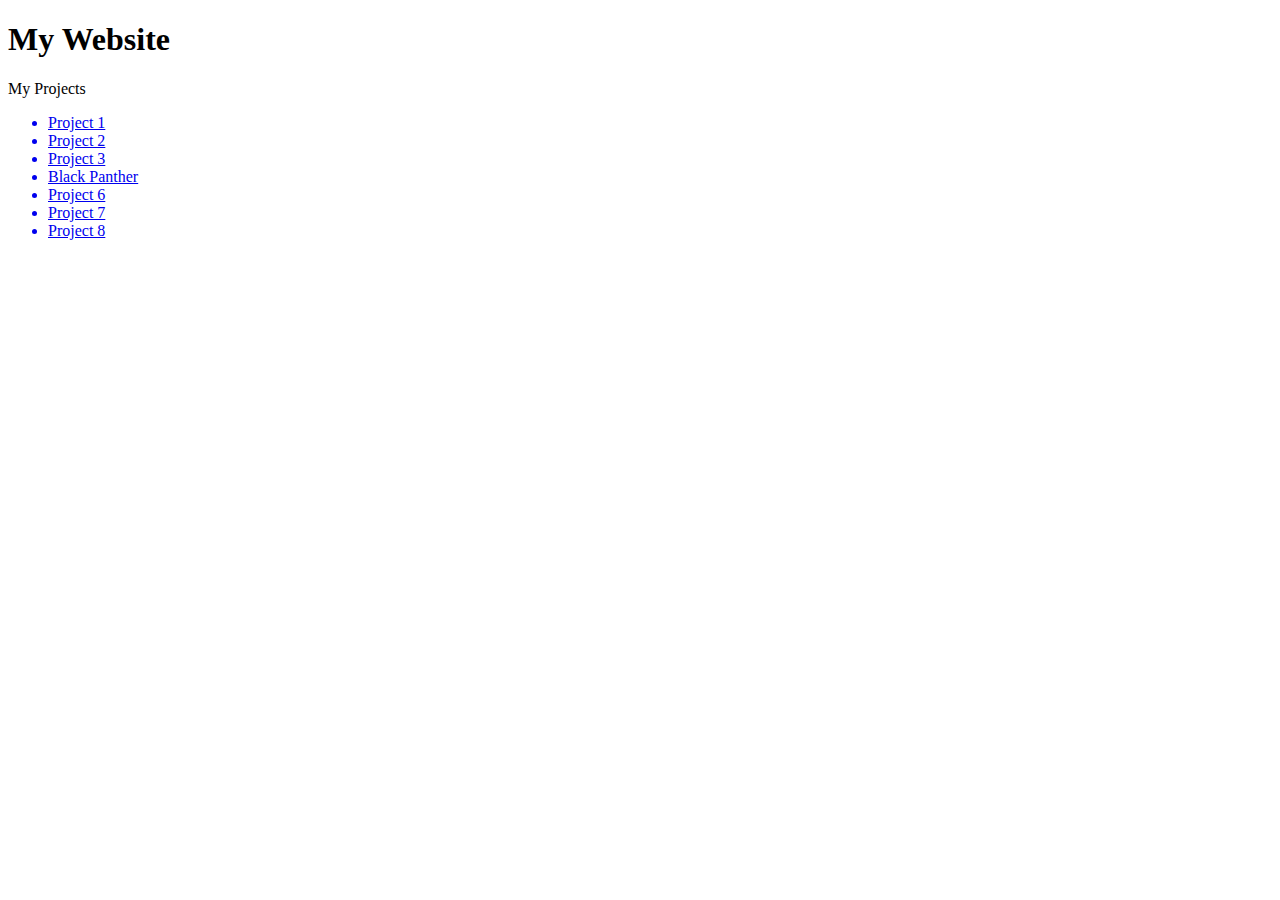
<file: index.html>
<!DOCTYPE html>

<html>
  
   <head>
    <h1>My Website</h1>
   </head>
    
   <body>
     
     <hl>My Projects</hl>
     
    <ul>
      
      <a href="project1.html"><li>Project 1</li></a>
      <a href="project2.html"><li>Project 2</li></a>
      <a href="project3.html"><li>Project 3</li></a>
      <a href="animal.html"><li>Black Panther</li></a>
      <a href="project6/project6.html"><li>Project 6</li></a> 
      <a href="project7/project7.html"><li>Project 7</li></a>
      <a href="project8/project8.html"><li>Project 8</li></a>

     </ul>
     
     
  </body>
  
  </html>
</file>
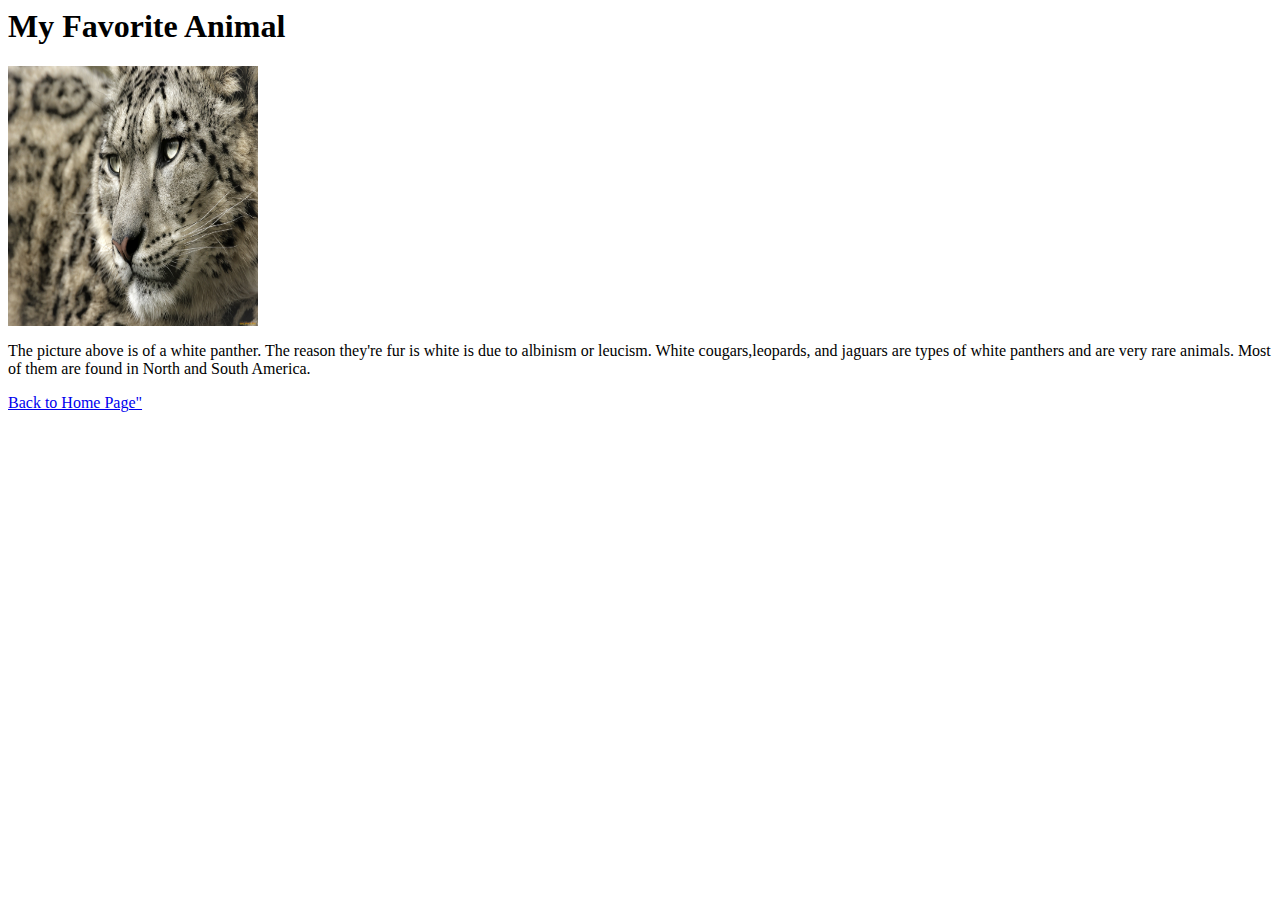
<file: animal.html>
<DOCTYPE html!>

<html>

<head>

<title>My Favorite Animal</title>

</head>

<body>

<h1>My Favorite Animal</h1>

	<img src="406932.jpg" width="250" height="260" alt="406932">

<p>The picture above is of a white panther. The reason they're fur is white is due to albinism or leucism. White cougars,leopards, and jaguars are
types of white panthers and are very rare animals. Most of them are found in North and South America.</p>

<p>

<a href="https://brittsage.github.io/project3.html">Back to Home Page"</a>

</p>

</html>
</file>
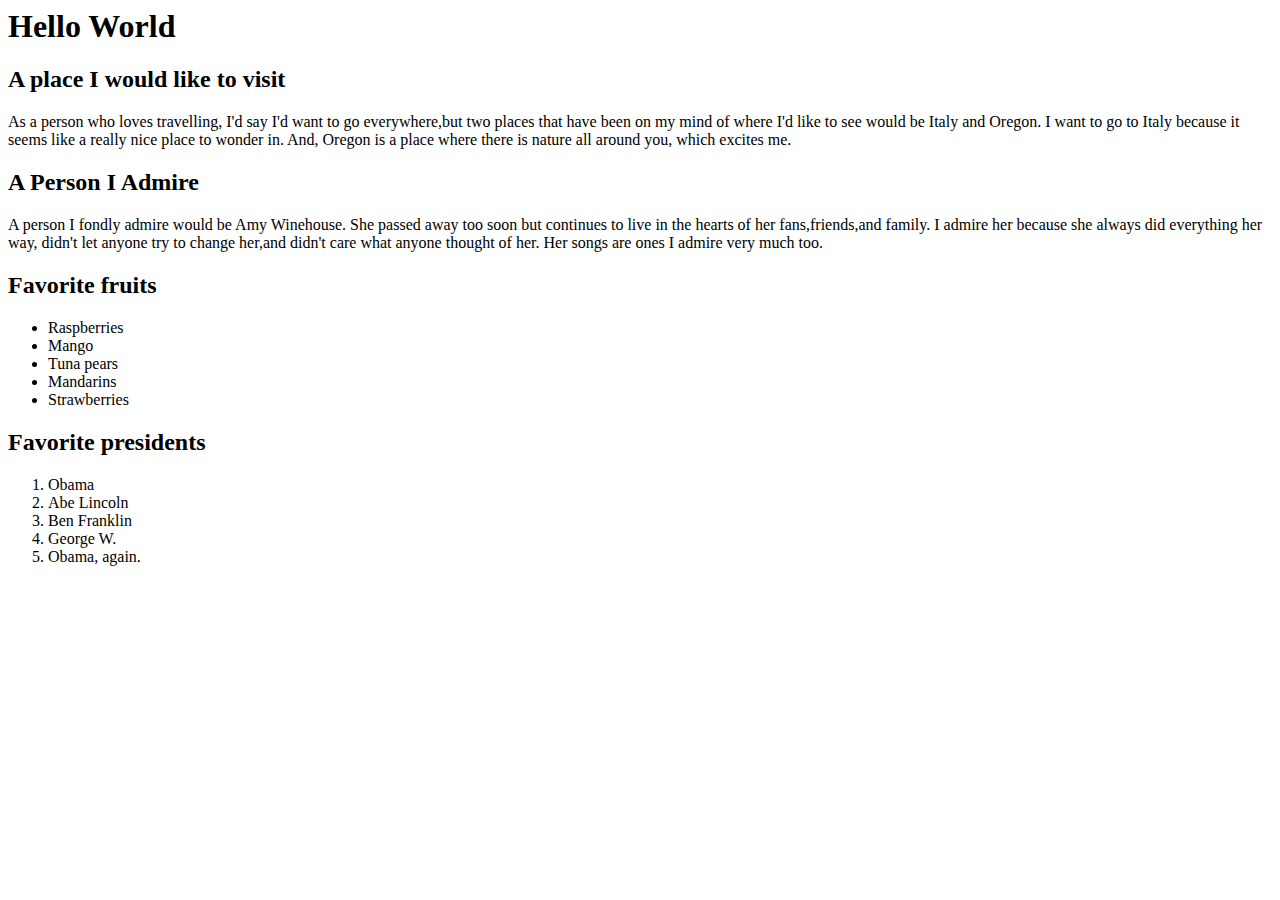
<file: project1.html>
<DOCTYPE html!>

<html>

	<head>
		<title>My First Web Page</title>
	</head>
	
	<body>
	
	<h1>Hello World</hl>
	
	<h2>A place I would like to visit</h2>
	
	<p>As a person who loves travelling, I'd say I'd want to go everywhere,but two places that have been on my mind of where I'd like to see 
	would be Italy and Oregon. I want to go to Italy because it seems like a really nice place to wonder in. And, Oregon is a place where there
	is nature all around you, which excites me.</p>
	
	<h2> A Person I Admire</h2>
	
	<p>A person I fondly admire would be Amy Winehouse. She passed away too soon but continues to live in the hearts of her fans,friends,and 
	family. I admire her because she always did everything her way, didn't let anyone try to change her,and didn't care what anyone thought of 
	her. Her songs are ones I admire very much too.</p>
	
	<h2>Favorite fruits</h2>
	
	<ul>
	<li>Raspberries</li>
	<li>Mango</li>
	<li>Tuna pears</li>
	<li>Mandarins</li>
	<li>Strawberries</li>
	</ul>
	
	<h2>Favorite presidents</h2>
	
	<ol>
	<li>Obama</li>
	<li>Abe Lincoln</li>
	<li>Ben Franklin</li>
	<li>George W.</li>
	<li>Obama, again.</li>
	</ol>
	
	</html>
</file>
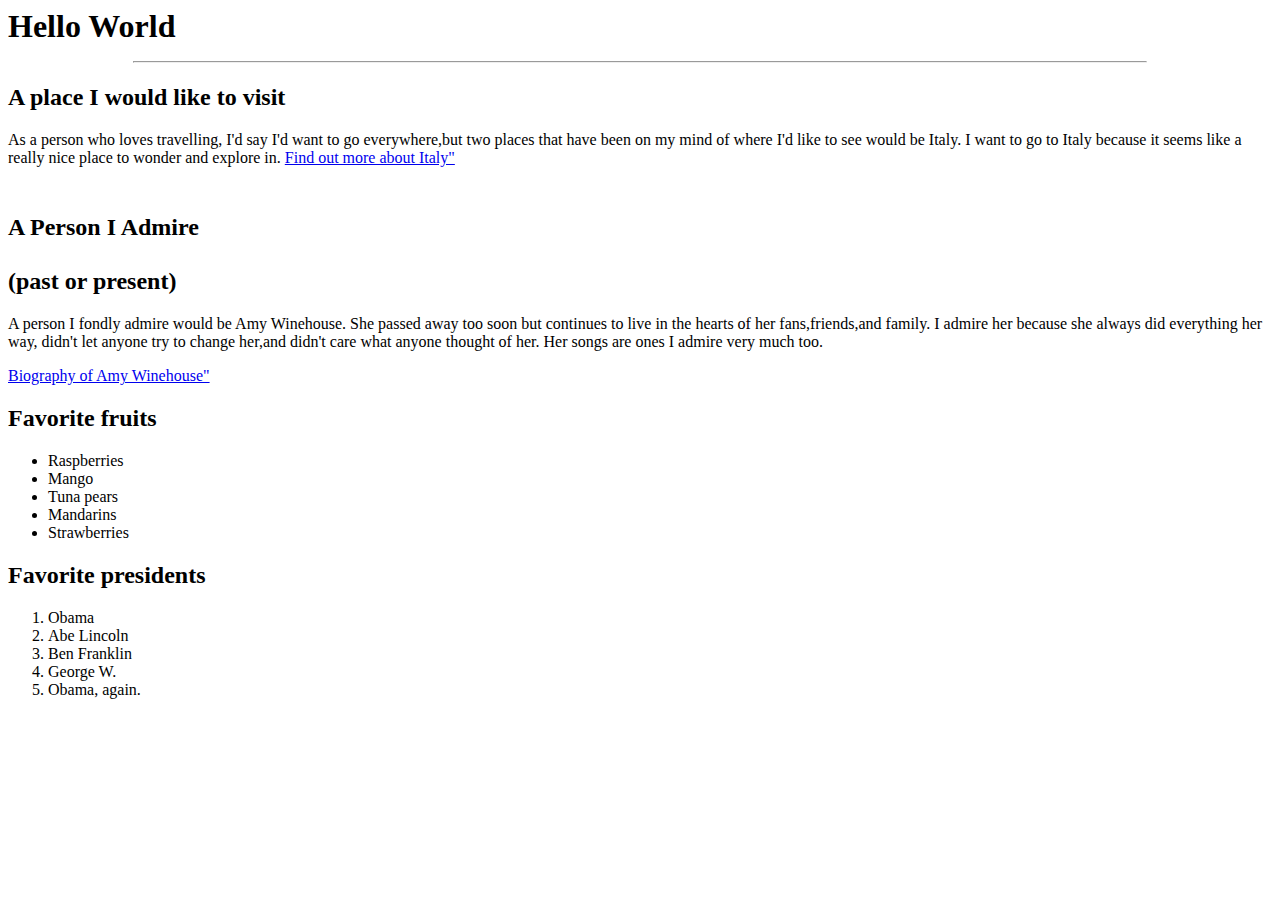
<file: project2.html>
<DOCTYPE html!>

<html>

	<head>
		<title>My First Web Page</title>
	</head>
	
	<body>
	
	<h1>Hello World</hl>
	
	<hr width=80%">
	
	<h2>A place I would like to visit</h2>
	
	<p>As a person who loves travelling, I'd say I'd want to go everywhere,but two places that have been on my mind of where I'd like to see 
	would be Italy. I want to go to Italy because it seems like a really nice place to wonder and explore in.
		
		<a href="http://travel.nationalgeographic.com/travel/countries/italy-guide/">Find out more about Italy"</a>
	
	<h2> <br>A Person I Admire</br> <br>(past or present)</br></h2>
	
	<p>A person I fondly admire would be Amy Winehouse. She passed away too soon but continues to live in the hearts of her fans,friends,and 
	family. I admire her because she always did everything her way, didn't let anyone try to change her,and didn't care what anyone thought of 
	her. Her songs are ones I admire very much too.</p>

	<a href ="http://www.biography.com/people/amy-winehouse-244469">Biography of Amy Winehouse"</a>
	
	</p>
	
<h2>Favorite fruits</h2>
	
	<ul>
	<li>Raspberries</li>
	<li>Mango</li>
	<li>Tuna pears</li>
	<li>Mandarins</li>
	<li>Strawberries</li>
	</ul>
	
	<h2>Favorite presidents</h2>
	
	<ol>
	<li>Obama</li>
	<li>Abe Lincoln</li>
	<li>Ben Franklin</li>
	<li>George W.</li>
	<li>Obama, again.</li>
	</ol>
	
	</html>
</file>
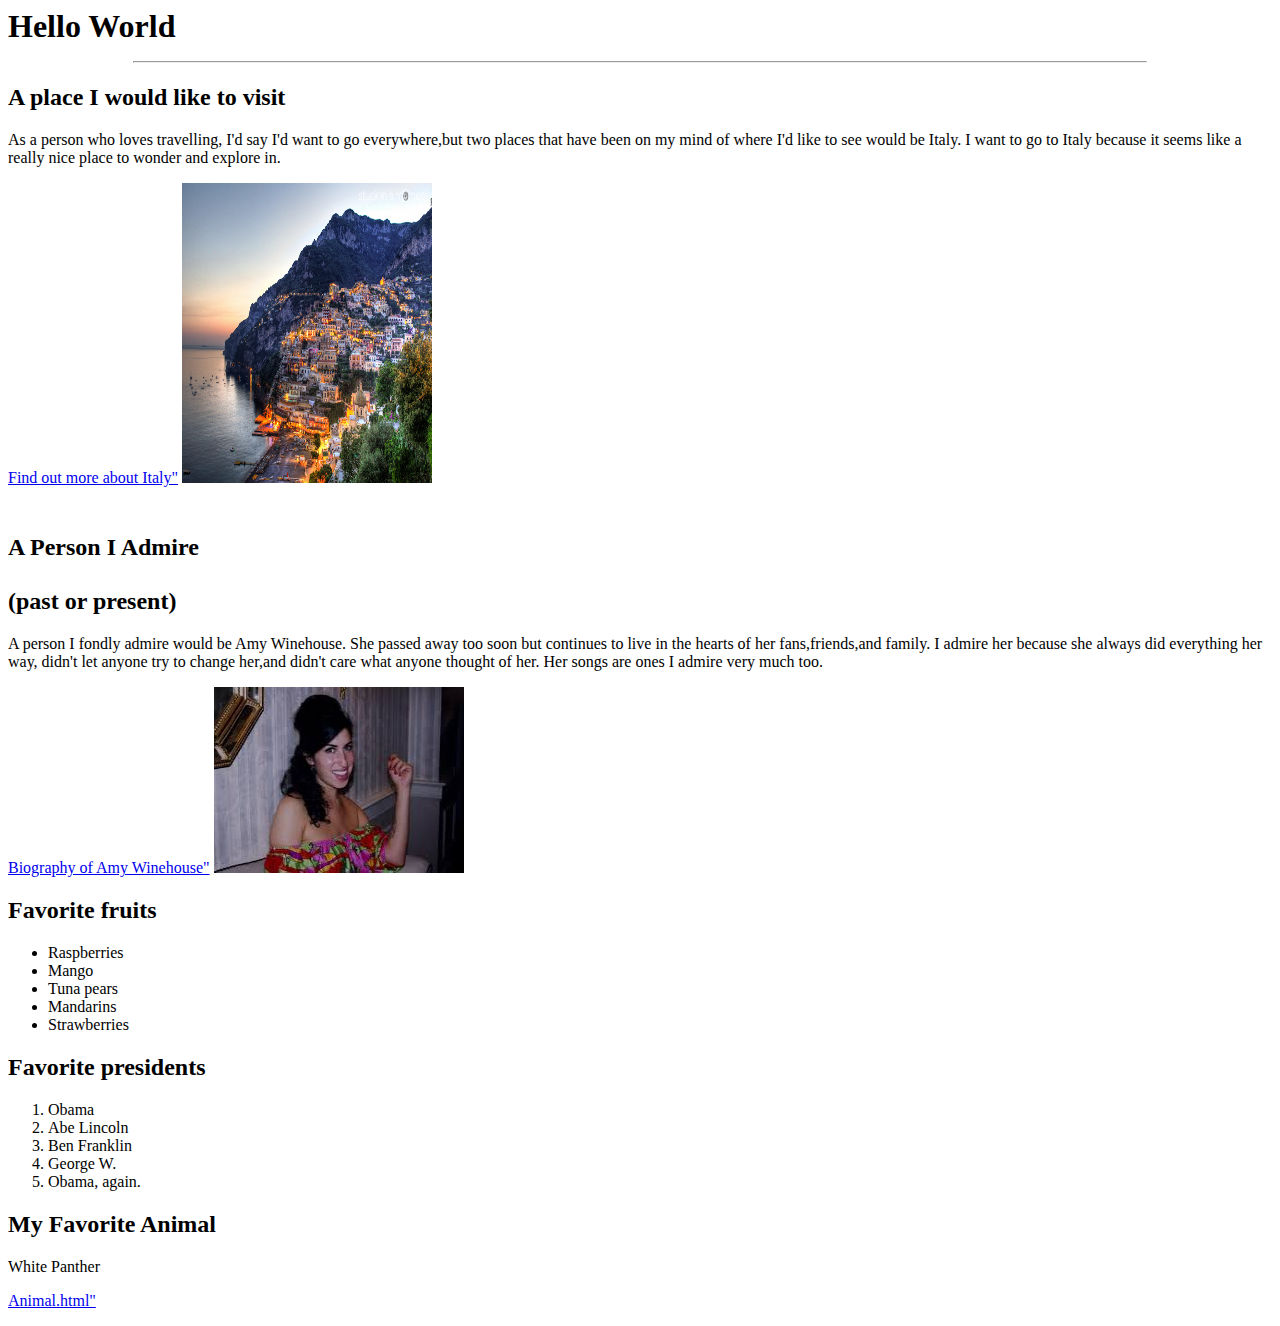
<file: project3.html>
<DOCTYPE html!>

<html>

	<head>
		<title>My First Web Page</title>
	</head>
	
	<body>
	
	<h1>Hello World</hl>
	
	<hr width=80%">
	
	<h2>A place I would like to visit</h2>
	
	<p>As a person who loves travelling, I'd say I'd want to go everywhere,but two places that have been on my mind of where I'd like to see 
	would be Italy. I want to go to Italy because it seems like a really nice place to wonder and explore in.</p>
		
		<a href="http://travel.nationalgeographic.com/travel/countries/italy-guide/">Find out more about Italy"</a>
		
		<img src="Italy-Amalfi-Positano-view.jpg" width="250" height="300" alt="Italy-Amalfi-Positano-view">
	
	
	<h2> <br>A Person I Admire</br> <br>(past or present)</br></h2>
	
	<p>A person I fondly admire would be Amy Winehouse. She passed away too soon but continues to live in the hearts of her fans,friends,and 
	family. I admire her because she always did everything her way, didn't let anyone try to change her,and didn't care what anyone thought of 
	her. Her songs are ones I admire very much too.</p>
	
	<p>

	<a href ="http://www.biography.com/people/amy-winehouse-244469">Biography of Amy Winehouse"</a>
	
	<img src="images.jpg" width="250" height="186" alt="images">
	
	<h2>Favorite fruits</h2>
	
	<ul>
	<li>Raspberries</li>
	<li>Mango</li>
	<li>Tuna pears</li>
	<li>Mandarins</li>
	<li>Strawberries</li>
	</ul>
	
	<h2>Favorite presidents</h2>
	
	<ol>
	<li>Obama</li>
	<li>Abe Lincoln</li>
	<li>Ben Franklin</li>
	<li>George W.</li>
	<li>Obama, again.</li>
	</ol>
	
	<h2>My Favorite Animal</h2>
	
	<p>White Panther</p>
	
	<p>
		<a href="https://brittsage.github.io/animal.html">Animal.html"</a>
	</p>
	
	</html>
</file>
